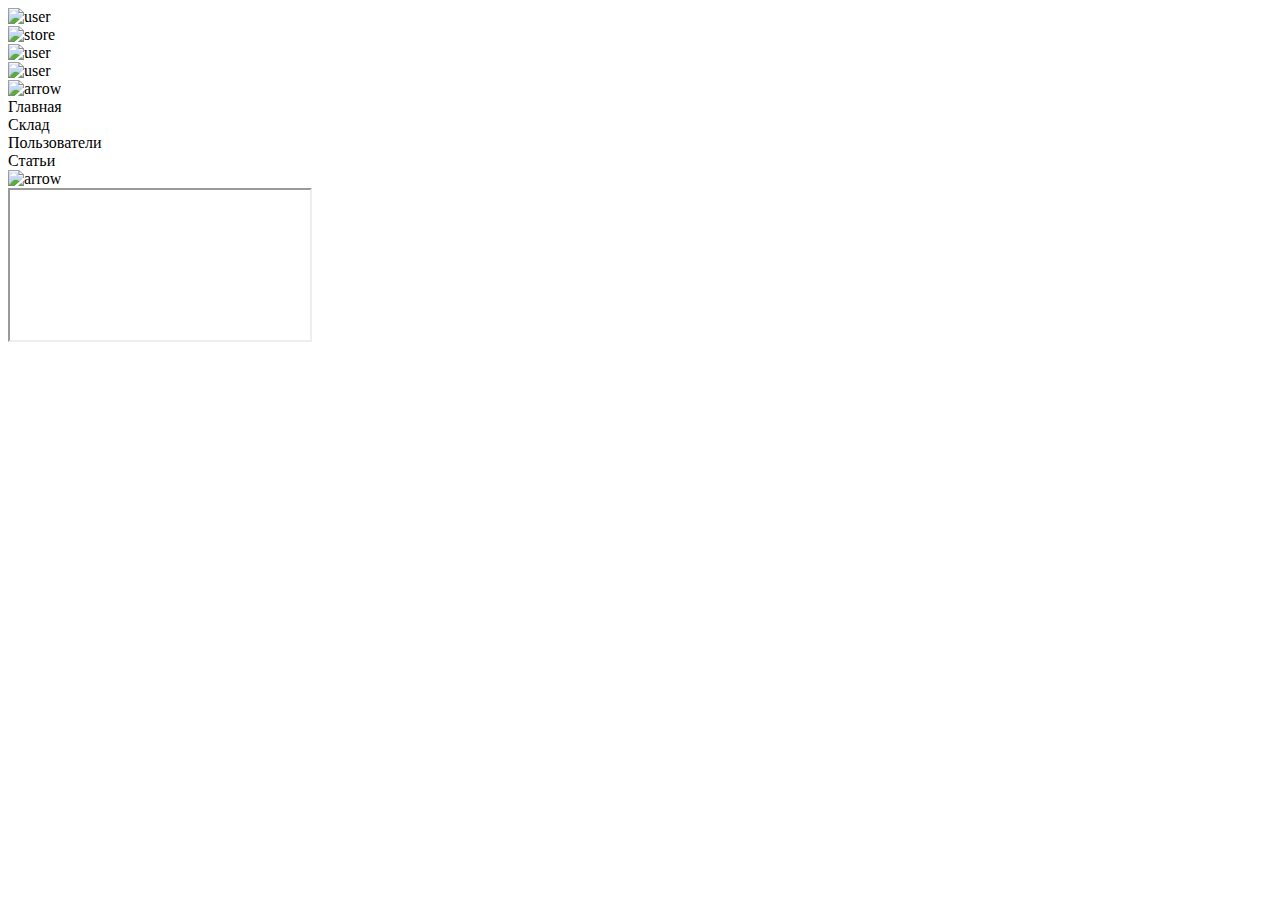
<file: src/main/resources/templates/index.html>
<!DOCTYPE html>
<html xmlns:th="http://www.thymeleaf.org" lang="ru">
<head>
    <meta charset="UTF-8">
    <meta http-equiv="X-UA-Compatible" content="IE=edge">
    <meta name="viewport" content="width=device-width, initial-scale=1.0">
    <title>Spring App</title>
    <link rel="icon" th:href="@{/logo.svg}">
    <link rel="stylesheet" th:href="@{/css/main.css}"/>
    <script type="text/javascript" th:src="@{/scripts/main.js}"></script>
</head>
<body>
    <div class="main-form">
        <div class="sidebar sb-mini">
            <div class="menu-item menu-item-mini button" onclick="showPage('home');">
                <img th:src="@{/images/home.png}" alt="user" width="40px" height="40px"/>
            </div>
            <div class="menu-item menu-item-mini button" onclick="showPage('store');">
                <img th:src="@{/images/store.png}" alt="store" width="40px" height="40px"/>
            </div>
            <div class="menu-item menu-item-mini button" onclick="showPage('users');">
                <img th:src="@{/images/user.png}" alt="user" width="40px" height="40px"/>
            </div>
            <div class="menu-item menu-item-mini button" onclick="showPage('posts');">
                <img th:src="@{/images/posts.png}" alt="user" width="40px" height="40px"/>
            </div>
            <div class="menu-item menu-item-mini button sidebar-arrow" onclick="showHideSidebar();">
                <img class="arrow-rotate" th:src="@{/images/arrow.png}" alt="arrow" width="40px" height="40px"/>
            </div>
        </div>
        <div class="sidebar sb-full invisible">
            <div class="menu-item button btn-green" onclick="showPage('home');">Главная</div>
            <div class="menu-item button btn-green" onclick="showPage('store');">Склад</div>
            <div class="menu-item button btn-green" onclick="showPage('users');">Пользователи</div>
            <div class="menu-item button btn-green" onclick="showPage('users');">Статьи</div>
            <div class="menu-item button sidebar-arrow" onclick="showHideSidebar();">
                <img th:src="@{/images/arrow.png}" alt="arrow" width="40px" height="40px"/>
            </div>
        </div>
        <div class="work-space indent-92">
            <iframe class="home-page" th:src="@{/home}" seamless></iframe>
            <iframe class="store-page" th:src="@{/store/1}" seamless style="display:none;"></iframe>
            <iframe class="users-page" th:src="@{/users/1}" seamless style="display:none;"></iframe>
            <iframe class="posts-page" th:src="@{/posts}" seamless style="display:none;"></iframe>
        </div>
    </div>
</body>
</html>
</file>
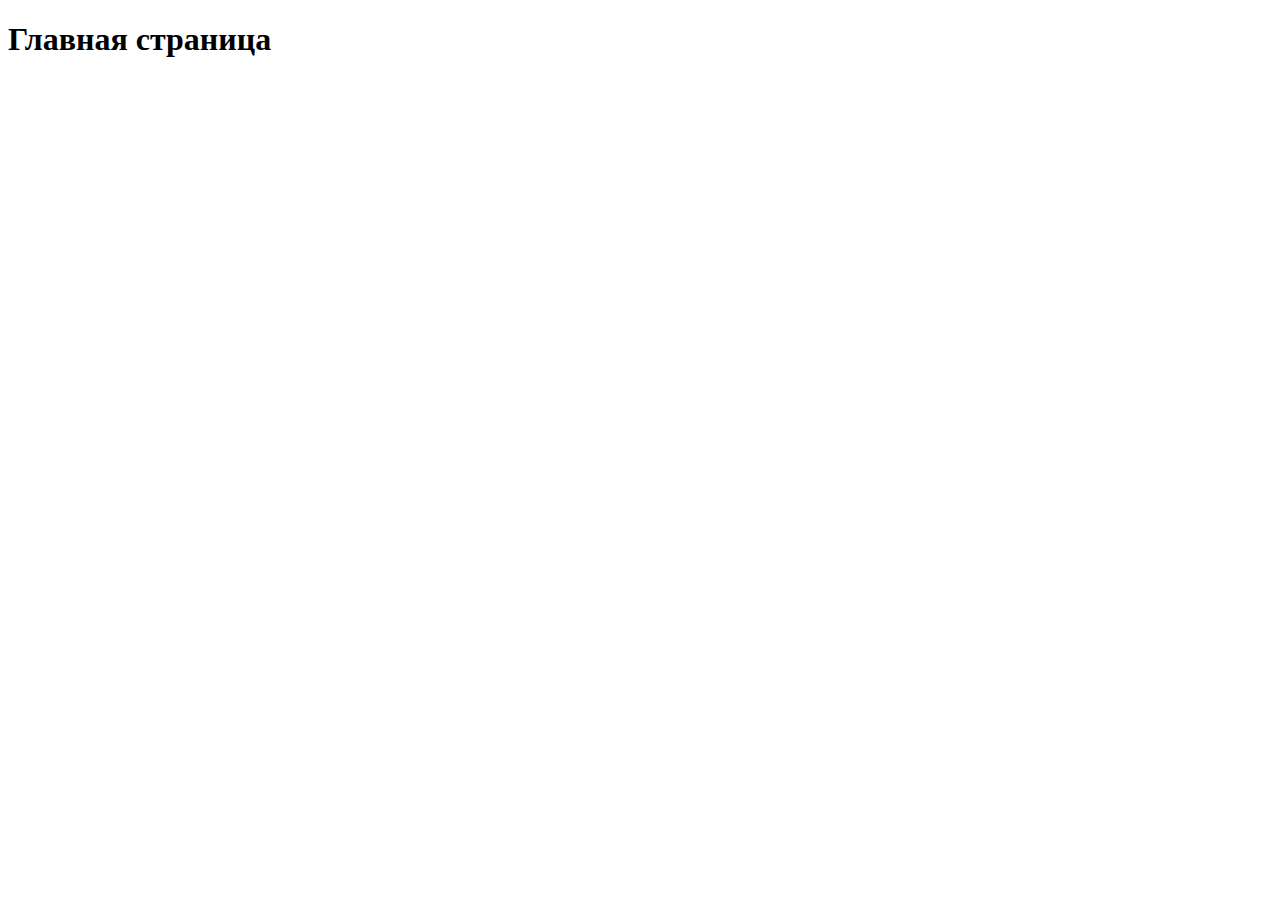
<file: src/main/resources/templates/home.html>
<!DOCTYPE html>
<html xmlns:th="http://www.thymeleaf.org" lang="ru">
<head>
    <meta charset="UTF-8">
    <meta http-equiv="X-UA-Compatible" content="IE=edge">
    <meta name="viewport" content="width=device-width, initial-scale=1.0">
    <script type="module" th:src="@{/scripts/graphs.js}"></script>
    <link rel="stylesheet" th:href="@{/css/main.css}"/>
</head>
<body>
    <div class="main-frame">
        <h1>Главная страница</h1>
        <div class="graphs-block">
            <div id="actualProductQuant"></div>
            <div id="movementsProducts"></div>
        </div>
    </div>
</body>
</html>
</file>
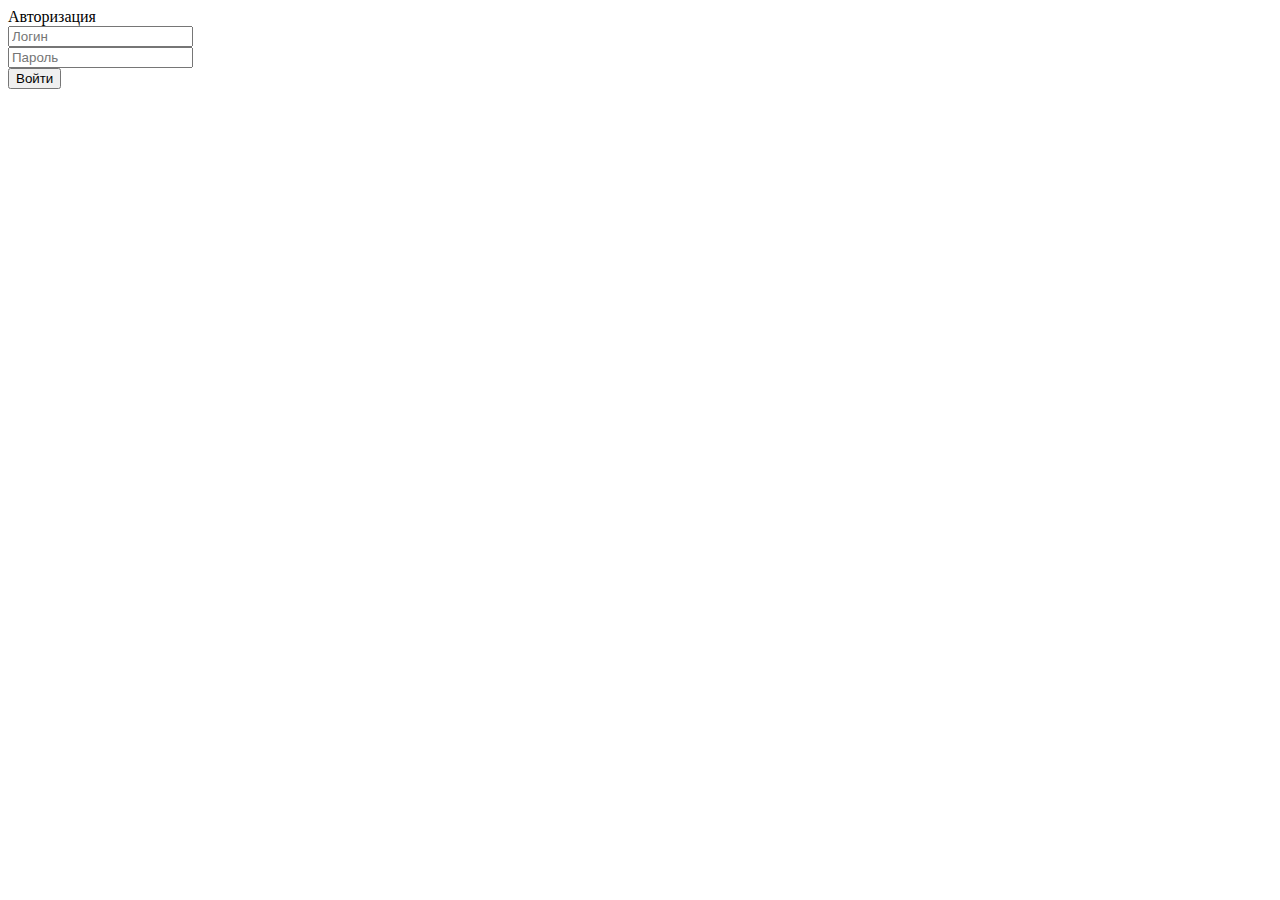
<file: src/main/resources/templates/login.html>
<!DOCTYPE html>
<html xmlns:th="http://www.thymeleaf.org" lang="ru">
<head>
    <meta charset="UTF-8">
    <meta http-equiv="X-UA-Compatible" content="IE=edge">
    <meta name="viewport" content="width=device-width, initial-scale=1.0">
    <link rel="icon" th:href="@{/logo.svg}">
    <link rel="stylesheet" th:href="@{/css/main.css}"/>
    <link rel="stylesheet" th:href="@{/css/modal.css}"/>
    <script type="text/javascript" th:src="@{/scripts/form.js}"></script>
    <script type="text/javascript" th:src="@{/scripts/modal.js}"></script>
    <script type="text/javascript" th:src="@{/scripts/login.js}"></script>
</head>
<body>
    <div id="modal-increase" class="modal-mask">
        <div class="edit-modal">
            <div class="modal-title">Авторизация</div>
            <form
                id="auth-form"
                action="#"
                th:action="@{/login}"
                th:object="${authForm}"
                method="post"
                onload="console.log(this);"
            >
                <div>
                    <input type="text" th:field="*{login}" placeholder="Логин" onblur="unRequired(this);"/>
                </div>
                <div>
                    <input type="password" th:field="*{password}" placeholder="Пароль" onblur="unRequired(this);"/>
                </div>
                <div class="modal-flex">
                    <button type="submit" class="button pos-center btn-green btn-login">Войти</button>
                </div>
            </form>
        </div>
    </div>
</body>
</html>
</file>
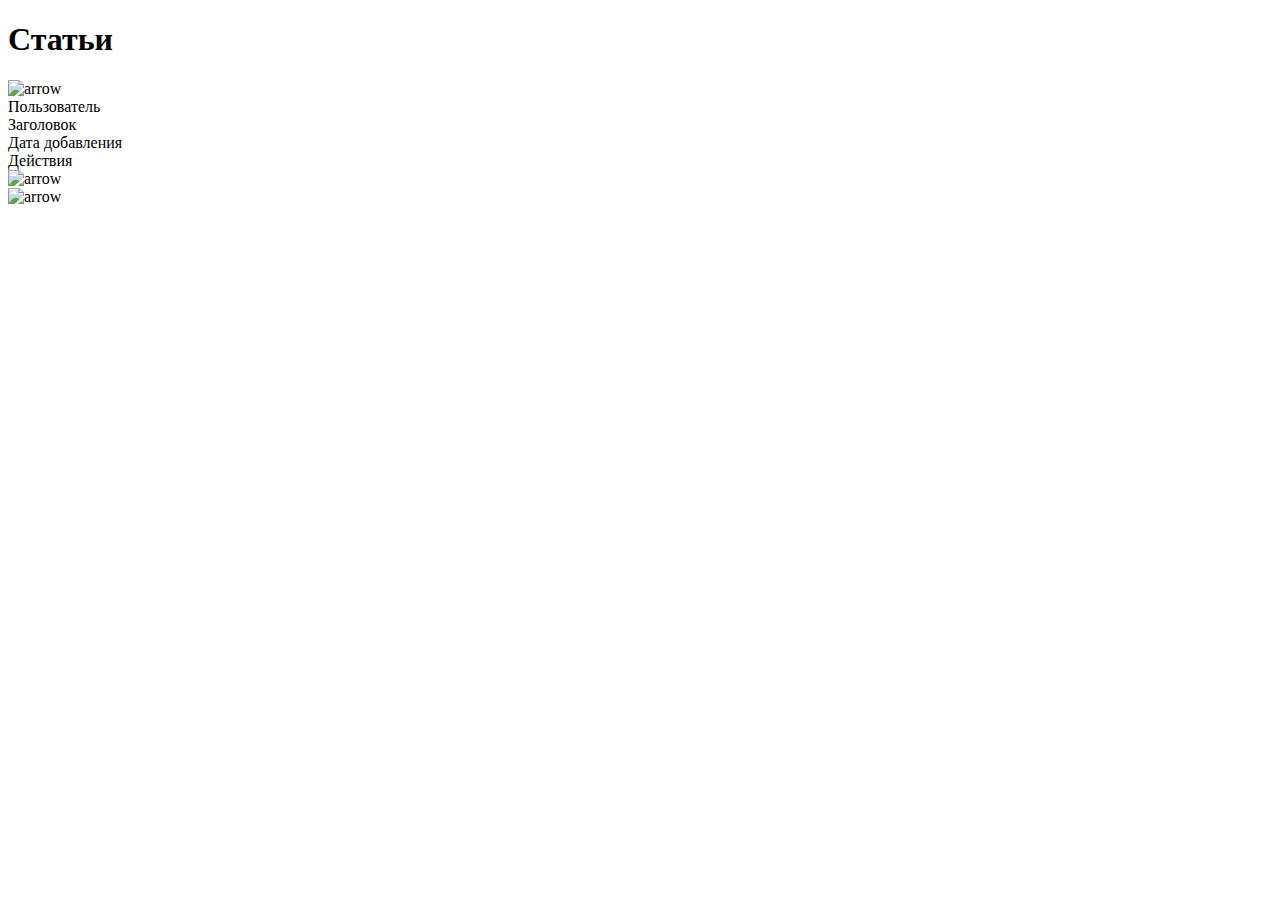
<file: src/main/resources/templates/posts.html>
<!DOCTYPE html>
<html xmlns:th="http://www.thymeleaf.org" lang="ru">
<head>
    <meta charset="UTF-8">
    <meta http-equiv="X-UA-Compatible" content="IE=edge">
    <meta name="viewport" content="width=device-width, initial-scale=1.0">
    <link rel="stylesheet" th:href="@{/css/main.css}"/>
    <link rel="stylesheet" th:href="@{/css/grid.css}"/>
    <link rel="stylesheet" th:href="@{/css/modal.css}"/>
    <script type="text/javascript" th:src="@{/scripts/form.js}"></script>
    <script type="text/javascript" th:src="@{/scripts/modal.js}"></script>
</head>
<body>
    <div class="users-frame">
        <div class="grid-flex" style="justify-content:space-between;">
            <h1>Статьи</h1>
            <div th:if="${isAdmin}" class="add-btn button" style="align-self:end;" onclick="showForm(true, 'add');">
                <img th:src="@{/images/add.png}" alt="arrow" width="40px" height="40px"/>
            </div>
        </div>
        <div class="add-form" style="display:none;">
            <form id="add-user-form" action="#" th:action="@{/save-post}" th:object="${postForm}" method="post">
                <div class="grid-flex">
                    <input type="text" th:field="*{title}" placeholder="Заголовок" onblur="unRequired(this);"/>
                    <textarea th:field="*{text}" placeholder="Содержание" onblur="unRequired(this);"></textarea>
                    <div class="grid-flex">
                        <button type="submit" class="button pos-center">
                            <img th:src="@{/images/check.png}" alt="arrow" width="29px" height="29px"/>
                        </button>
                        <div class="button pos-center" onclick="showForm(false, 'add');">
                            <img th:src="@{/images/close.png}" alt="arrow" width="40px" height="40px"/>
                        </div>
                    </div>
                </div>
            </form>
        </div>
        <div class="grid-row bold">
            <div>Пользователь</div>
            <div>Заголовок</div>
            <div>Дата добавления</div>
            <div>Действия</div>
        </div>
        <div class="grid-list" th:each="post: ${listPosts}">
            <div class="grid-row grid-flex">
                <div th:text="${post.id}" style="display:none;"></div>
                <div th:text="${post.user.getLogin()}"></div>
                <div th:text="${post.title}"></div>
                <div th:text="${post.dateCreate}"></div>
                <div>
                    <div class="button" onclick="showModal(this, true);" title="Редактировать пост">
                        <img class="mt-5" th:src="@{/images/edit.png}" alt="arrow" width="30px" height="30px"/>
                    </div>
                    <div class="button" onclick="showModal(this, true, true);" title="Удалить пост">
                        <img class="mt-5" th:src="@{/images/close.png}" alt="arrow" width="30px" height="30px"/>
                    </div>
                </div>
            </div>
        </div>
        <div class="mt-5" style="text-align:center;" th:text="${noposts}"></div>
    </div>
</body>
</html>
</file>
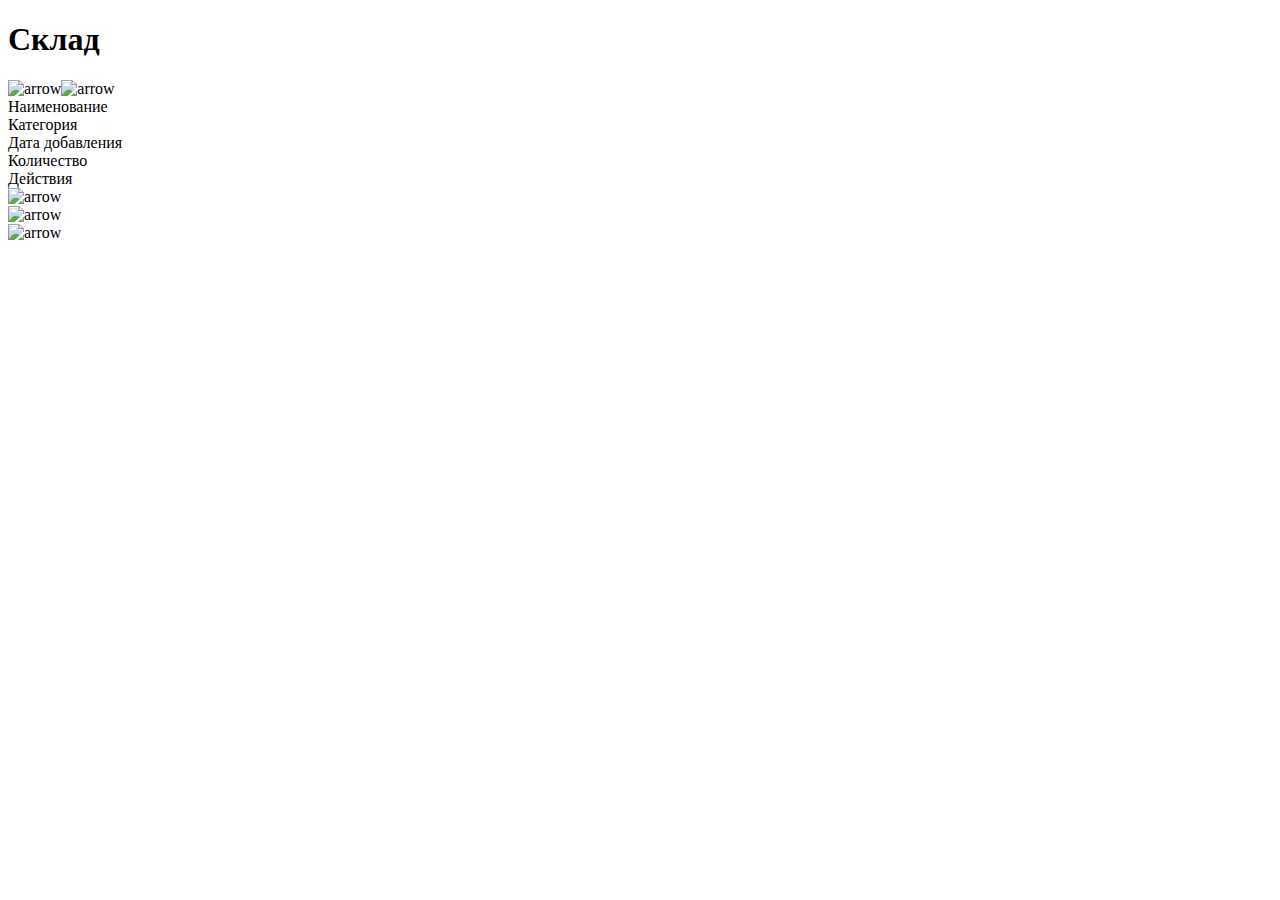
<file: src/main/resources/templates/store.html>
<!DOCTYPE html>
<html xmlns:th="http://www.thymeleaf.org" lang="ru">
<head>
    <meta charset="UTF-8">
    <meta http-equiv="X-UA-Compatible" content="IE=edge">
    <meta name="viewport" content="width=device-width, initial-scale=1.0">
    <link rel="stylesheet" th:href="@{/css/main.css}"/>
    <link rel="stylesheet" th:href="@{/css/grid.css}"/>
    <link rel="stylesheet" th:href="@{/css/modal.css}"/>
    <script type="text/javascript" th:src="@{/scripts/form.js}"></script>
    <script type="text/javascript" th:src="@{/scripts/store.js}"></script>
    <script type="text/javascript" th:src="@{/scripts/modal.js}"></script>
    <script type="text/javascript" th:src="@{/scripts/pages.js}"></script>
</head>
<body>
    <div class="store-frame">
        <div class="grid-flex" style="justify-content:space-between;">
            <h1>Склад</h1>
            <div style="display: flex">
                <div class="add-btn button" style="align-self:end;" onclick="showForm(true, 'add');">
                    <img th:src="@{/images/add.png}" alt="arrow" width="40px" height="40px"/>
                </div>
                <div class="filter-btn button" style="align-self:end;" onclick="showForm(true, 'filter');">
                    <img th:src="@{/images/filter.png}" alt="arrow" width="38px" height="38px"/>
                </div>
            </div>
        </div>
        <div class="add-form" style="display:none;">
            <form id="add-product-form" action="#" th:action="@{/save-product}" th:object="${productForm}" method="post">
                <div class="grid-flex">
                    <input type="text" th:field="*{productName}" placeholder="Наименование" onblur="unRequired(this);"/>
                    <select th:field="*{categoryId}" placeholder="Категория" onchange="unRequired(this); setInputColor(this);">
                        <option value="" hidden>Категория</option>
                        <option th:each="category: ${listCategories}" th:value="${category.id}" th:text="${category.name}"></option>
                    </select>
                    <div class="grid-flex">
                        <button type="submit" class="button pos-center">
                            <img th:src="@{/images/check.png}" alt="arrow" width="29px" height="29px"/>
                        </button>
                        <div class="button" onclick="showForm(false, 'add');">
                            <img th:src="@{/images/close.png}" alt="arrow" width="40px" height="40px"/>
                        </div>
                    </div>
                </div>
            </form>
        </div>
        <div class="filter-form" style="display:none;">
            <form id="add-product-form" action="#" th:action="@{/use-product-filter}" th:object="${productForm}" method="post">
                <div class="grid-flex">
                    <input type="text" th:field="*{productName}" placeholder="Наименование" onblur="unRequired(this);"/>
                    <select th:field="*{categoryId}" placeholder="Категория" onchange="unRequired(this); setInputColor(this);">
                        <option th:value="0" hidden>Категория</option>
                        <option th:each="category: ${listCategories}" th:value="${category.id}" th:text="${category.name}"></option>
                    </select>
                    <div class="grid-flex">
                        <button type="submit" class="button pos-center">
                            <img th:src="@{/images/check.png}" alt="arrow" width="29px" height="29px"/>
                        </button>
                        <div class="button" onclick="showForm(false,'filter');">
                            <img th:src="@{/images/close.png}" alt="arrow" width="40px" height="40px"/>
                        </div>
                    </div>
                </div>
            </form>
        </div>
        <div class="grid-row bold">
            <div>Наименование</div>
            <div>Категория</div>
            <div>Дата добавления</div>
            <div>Количество</div>
            <div>Действия</div>
        </div>
        <div class="grid-list" th:each="product: ${listProducts}">
            <div class="grid-row grid-flex">
                <div th:text="${product.id}" style="display:none;"></div>
                <div th:text="${product.name}"></div>
                <div th:text="${product.category.name}"></div>
                <div th:text="${product.dateCreate}"></div>
                <div th:text="${product.actualQuant}"></div>
                <div class="action-btn-block">
                    <div class="button" onclick="showModal(this, true, 'increase');" title="Добавить товар" style="top: 0.3px">
                        <img class="mt-5" th:src="@{/images/add.png}" alt="arrow" width="27px" height="27px"/>
                    </div>
                    <div class="button" onclick="showModal(this, true, 'reduce');" title="Списать товар" style="top: -2.5px">
                        <img class="mt-5" th:src="@{/images/square.png}" alt="arrow" width="22px" height="22px"/>
                    </div>
                    <div class="button" onclick="showModal(this, true, 'del');" title="Удалить товар" style="top: 2px">
                        <img class="mt-5" th:src="@{/images/close.png}" alt="arrow" width="31px" height="31px"/>
                    </div>
                </div>
            </div>
        </div>
    </div>
    <div class="mt-5" style="text-align:center;" th:text="${noproducts}"></div>
        <div class="grid-flex" style="justify-content:center;">
            <div th:each="page: ${pages}" class="button page-btn" th:classappend="${page.active}" th:text="${page.num}" onclick="changePage(this, 'store');"></div>
        </div>
    <div id="modal-increase" class="modal-mask" style="display:none;">
        <div class="edit-modal">
            <div class="modal-title">Добавить товар</div>
            <form id="increase-product-form" action="#" th:action="@{/update-quant}" th:object="${operationForm}" method="post">
                <div class="modal-flex">
                    <input type="text" th:field="*{productId}" style="display:none;"/>
                    <input type="text" th:field="*{action}" style="display:none;"/>
                    <input type="text" th:field="*{quant}" placeholder="Количество" onblur="unRequired(this);" onkeypress="intOnly(event)"/>
                    <div class="modal-flex">
                        <button type="submit" class="button pos-center">
                            <img th:src="@{/images/check.png}" alt="arrow" width="29px" height="29px"/>
                        </button>
                        <div class="button" onclick="showModal(this, false, 'increase');">
                            <img th:src="@{/images/close.png}" alt="arrow" width="40px" height="40px"/>
                        </div>
                    </div>
                </div>
            </form>
        </div>
    </div>
    <div id="modal-reduce" class="modal-mask" style="display:none;">
        <div class="edit-modal">
            <div class="modal-title">Списать товар</div>
            <form id="reduce-product-form" action="#" th:action="@{/update-quant}" th:object="${operationForm}" method="post">
                <div class="modal-flex">
                    <input type="text" th:field="*{productId}" style="display:none;"/>
                    <input type="text" th:field="*{action}" style="display:none;"/>
                    <input type="text" th:field="*{quant}" placeholder="Количество" onblur="unRequired(this);" onkeypress="intOnly(event)"/>
                    <div class="modal-flex">
                        <button type="submit" class="button pos-center">
                            <img th:src="@{/images/check.png}" alt="arrow" width="29px" height="29px"/>
                        </button>
                        <div class="button" onclick="showModal(this, false, 'reduce');">
                            <img th:src="@{/images/close.png}" alt="arrow" width="40px" height="40px"/>
                        </div>
                    </div>
                </div>
            </form>
        </div>
    </div>
    <div id="modal-del" class="modal-mask" style="display:none;">
        <div class="edit-modal">
            <div id="id-block" style="display:none;"></div>
            <div>Вы действительно хотите удалить товар?</div>
            <div class="modal-flex mt-5" style="justify-content:center;">
                <div class="button" style="align-self:center;" onclick="deleteProduct();">
                    <img th:src="@{/images/check.png}" alt="arrow" width="28px" height="28px"/>
                </div>
                <div class="button" style="align-self:center;" onclick="showModal(this, false, 'del');">
                    <img th:src="@{/images/close.png}" alt="arrow" width="40px" height="40px"/>
                </div>
            </div>
        </div>
    </div>
</body>
</html>
</file>
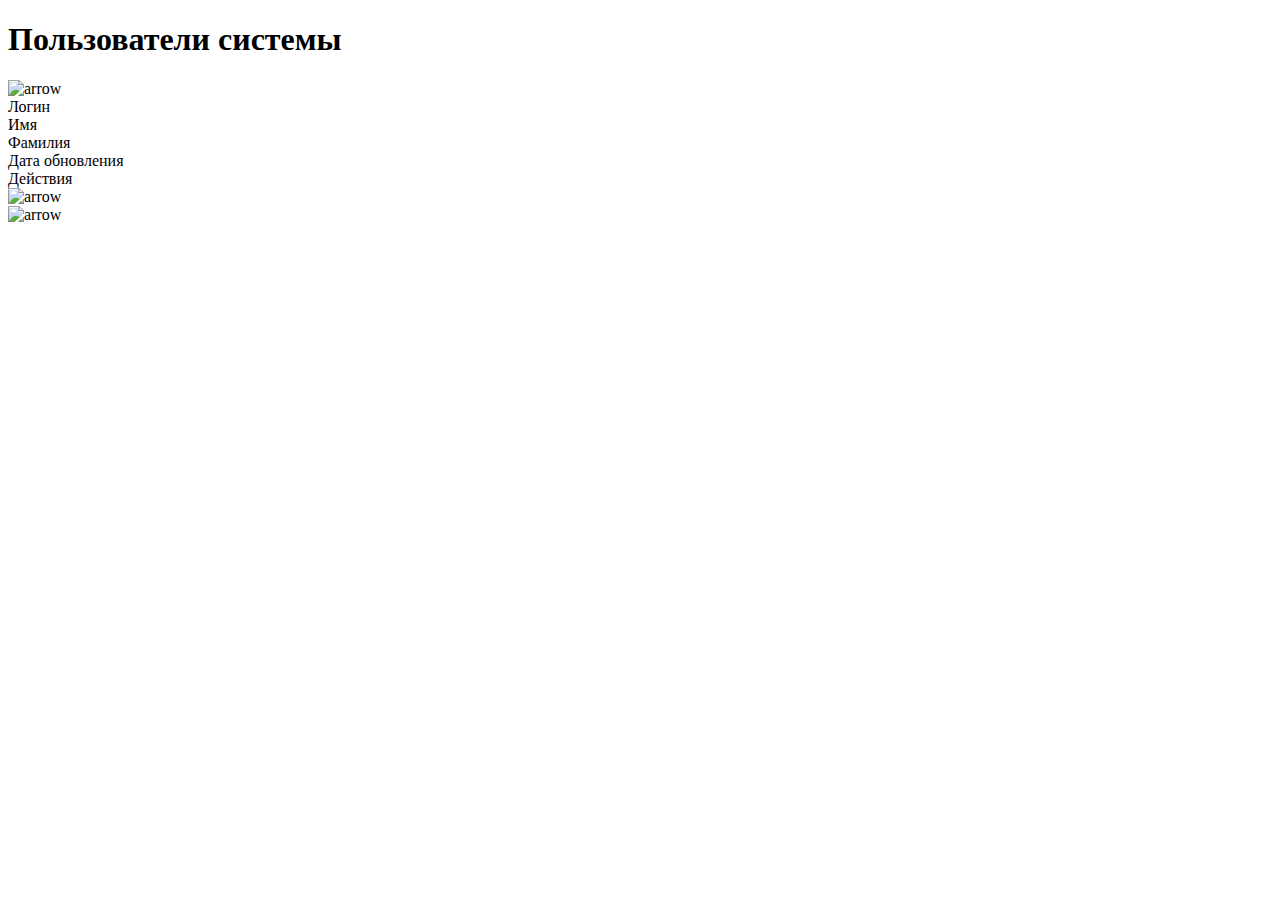
<file: src/main/resources/templates/users.html>
<!DOCTYPE html>
<html xmlns:th="http://www.thymeleaf.org" lang="ru">
<head>
    <meta charset="UTF-8">
    <meta http-equiv="X-UA-Compatible" content="IE=edge">
    <meta name="viewport" content="width=device-width, initial-scale=1.0">
    <link rel="stylesheet" th:href="@{/css/main.css}"/>
    <link rel="stylesheet" th:href="@{/css/grid.css}"/>
    <link rel="stylesheet" th:href="@{/css/modal.css}"/>
    <script type="text/javascript" th:src="@{/scripts/form.js}"></script>
    <script type="text/javascript" th:src="@{/scripts/users.js}"></script>
    <script type="text/javascript" th:src="@{/scripts/modal.js}"></script>
    <script type="text/javascript" th:src="@{/scripts/pages.js}"></script>
</head>
<body>
    <div class="users-frame">
        <div class="grid-flex" style="justify-content:space-between;">
            <h1>Пользователи системы</h1>
            <div class="add-btn button" style="align-self:end;" onclick="showForm(true, 'add');">
                <img th:src="@{/images/add.png}" alt="arrow" width="40px" height="40px"/>
            </div>
        </div>
        <div class="add-form" style="display:none;">
            <form id="add-user-form" action="#" th:action="@{/save-user}" th:object="${user}" method="post">
                <div class="grid-flex">
                    <input type="text" th:field="*{login}" placeholder="Логин" onblur="unRequired(this);"/>
                    <input type="text" th:field="*{firstname}" placeholder="Имя" onblur="unRequired(this);"/>
                    <input type="text" th:field="*{lastname}" placeholder="Фамилия" onblur="unRequired(this);"/>
                    <input type="password" th:field="*{password}" placeholder="Пароль" onblur="unRequired(this);"/>
                    <input type="checkbox" th:field="*{isAdmin}" id="coding" value="1"/>
                    <label for="coding" style="padding: 9px 12px 0px 0px">админ</label>
                    <div class="grid-flex">
                        <button type="submit" class="button pos-center">
                            <img th:src="@{/images/check.png}" alt="arrow" width="29px" height="29px"/>
                        </button>
                        <div class="button" onclick="showForm(false, 'add');">
                            <img th:src="@{/images/close.png}" alt="arrow" width="40px" height="40px"/>
                        </div>
                    </div>
                </div>
            </form>
        </div>
        <div class="grid-row bold">
            <div>Логин</div>
            <div>Имя</div>
            <div>Фамилия</div>
            <div>Дата обновления</div>
            <div>Действия</div>
        </div>
        <div class="list-users" th:each="user: ${listUsers}">
            <div class="grid-row grid-flex">
                <div th:text="${user.id}" style="display:none;"></div>
                <div th:text="${user.login}"></div>
                <div th:text="${user.firstname}"></div>
                <div th:text="${user.lastname}"></div>
                <div th:text="${user.dateCreate}"></div>
                <div>
                    <div class="button" onclick="showModal(this, true);" title="Редактировать пользователя">
                        <img class="mt-5" th:src="@{/images/edit.png}" alt="arrow" width="30px" height="30px"/>
                    </div>
                    <div class="button" onclick="showModal(this, true, true);" title="Удалить пользователя">
                        <img class="mt-5" th:src="@{/images/close.png}" alt="arrow" width="30px" height="30px"/>
                    </div>
                </div>
            </div>
        </div>
        <div class="mt-5" style="text-align:center;" th:text="${nousers}"></div>
        <div class="grid-flex" style="justify-content:center;">
            <div
                th:each="page: ${pages}"
                class="button page-btn"
                th:classappend="${page.active}"
                th:text="${page.num}"
                onclick="changePage(this, 'users');"
            ></div>
        </div>
    </div>
    <div id="modal-edit" class="modal-mask" style="display:none;">
        <div class="edit-modal">
            <form id="edit-user-form" action="#" th:action="@{/save-user}" th:object="${user}" method="post">
                <div class="modal-flex">
                    <input th:field="*{id}" style="display:none;"/>
                    <input type="text" th:field="*{login}" placeholder="Логин" onblur="unRequired(this);"/>
                    <input type="text" th:field="*{firstname}" placeholder="Имя" onblur="unRequired(this);"/>
                    <input type="text" th:field="*{lastname}" placeholder="Фамилия" onblur="unRequired(this);"/>
                    <input type="password" th:field="*{password}" placeholder="Пароль" onblur="unRequired(this);"/>
                    <input type="checkbox" id="coding" value="1"/>
                    <label for="coding" style="padding: 9px 12px 0px 0px">админ</label>
                    <div class="modal-flex">
                        <button type="submit" class="button pos-center">
                            <img th:src="@{/images/check.png}" alt="arrow" width="29px" height="29px"/>
                        </button>
                        <div class="button" onclick="showModal(false);">
                            <img th:src="@{/images/close.png}" alt="arrow" width="40px" height="40px"/>
                        </div>
                    </div>
                </div>
            </form>
        </div>
    </div>
    <div id="modal-del" class="modal-mask" style="display:none;">
        <div class="edit-modal">
            <div id="id-block" style="display:none;"></div>
            <div>Вы действительно хотите удалить пользователя?</div>
            <div class="modal-flex mt-5" style="justify-content:center;">
                <div class="button" style="align-self:center;" onclick="deleteUser();">
                    <img th:src="@{/images/check.png}" alt="arrow" width="28px" height="28px"/>
                </div>
                <div class="button" style="align-self:center;" onclick="showModal(this, false, true);">
                    <img th:src="@{/images/close.png}" alt="arrow" width="40px" height="40px"/>
                </div>
            </div>
        </div>
    </div>
</body>
</html>
</file>
